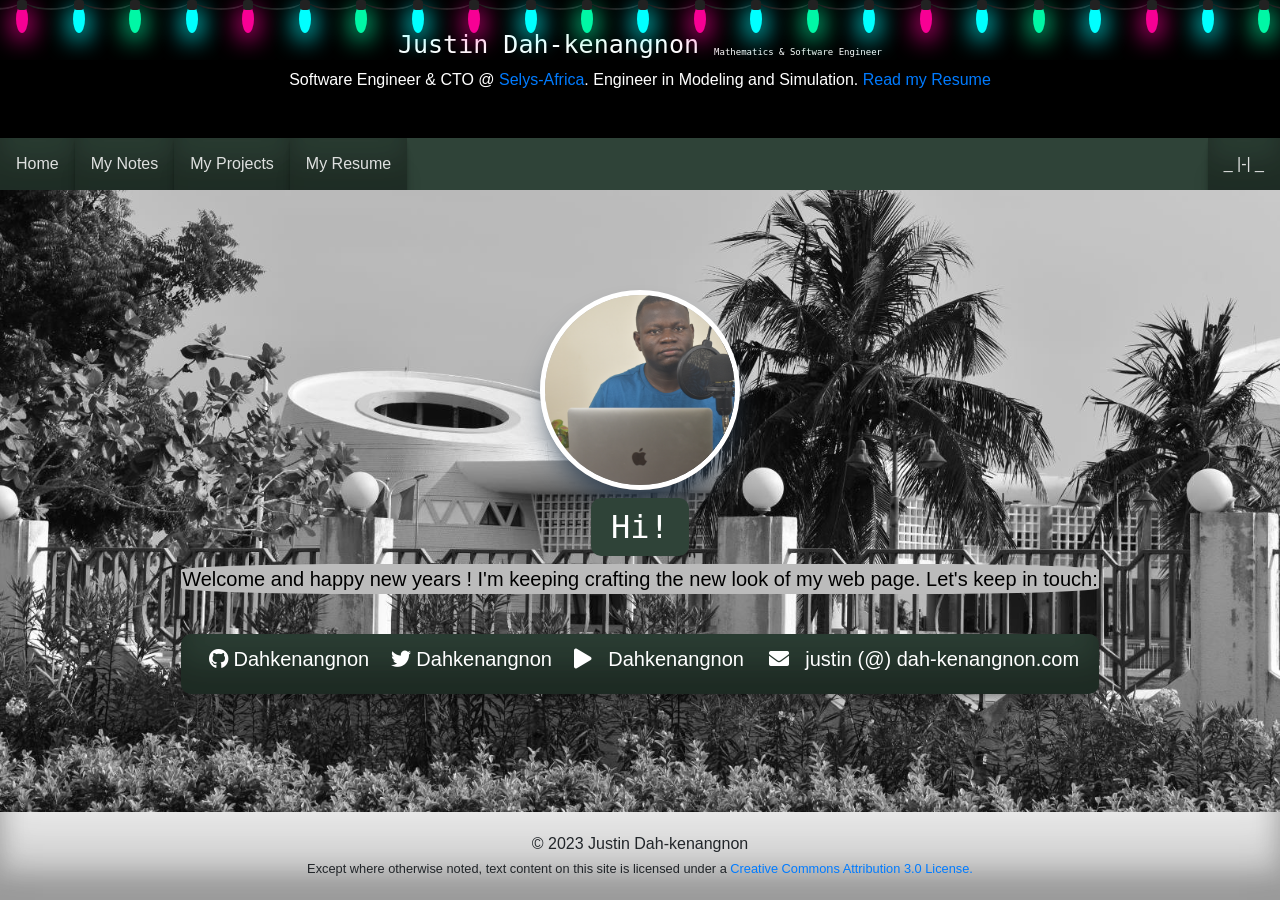
<file: index.html>
<!DOCTYPE html>
<html lang="en">

    <head>
        <meta charset="UTF-8">
        <meta name="viewport" content="width=device-width, initial-scale=1.0">
        <title>Justin Dah-kenangnon</title>
        <meta property="og:title" content="Justin Dah-kenangnon">
        <meta name="description" content="I design and build software people will love and use">
        <meta property="og:type" content="website">
        <meta property="og:url" content="https://Dah-kenangnon.com/">
        <meta property="og:site_name" content="Justin Dah-kenangnon">
        <meta property="og:locale" content="en">
        <meta property="author" content="Justin Dah-kenangnon">
        <meta property="og:description" content="I design and build software people will love and use">
        <meta property="og:image" content="assets/img/me.png">
        <link rel="icon" type="image/png" href="assets/img/me.png">
        <link rel="stylesheet" href="https://stackpath.bootstrapcdn.com/bootstrap/4.5.2/css/bootstrap.min.css">
        <link rel="stylesheet" href="https://use.fontawesome.com/releases/v5.15.1/css/all.css">
        <link rel="stylesheet" href="assets/css/styles.css">
    </head>

    <body>
        <div class="christmas">
            <ul class="lightrope">
                <li></li>
                <li></li>
                <li></li>
                <li></li>
                <li></li>
                <li></li>
                <li></li>
                <li></li>
                <li></li>
                <li></li>
                <li></li>
                <li></li>
                <li></li>
                <li></li>
                <li></li>
                <li></li>
                <li></li>
                <li></li>
                <li></li>
                <li></li>
                <li></li>
                <li></li>
                <li></li>
                <li></li>
                <li></li>
                <li></li>
                <li></li>
                <li></li>
                <li></li>
                <li></li>
                <li></li>
                <li></li>
                <li></li>
                <li></li>
                <li></li>
                <li></li>
                <li></li>
                <li></li>
                <li></li>
                <li></li>
                <li></li>
                <li></li>
              </ul>
        </div>
        <header>
            <div class="header">
              <h1 class="author-name">Justin Dah-kenangnon <sub>Mathematics & Software Engineer </sub> </h1>
              <p>Software Engineer & CTO @ <a target="_blank" href="https://selys-africa.com">Selys-Africa</a>. Engineer in Modeling and
                Simulation. <a href="">Read my Resume</a>
              </p>
            </div>
            <div class="topnav">
              <a href="">Home</a>
              <a href="#">My Notes</a>
              <a href="#">My Projects</a>
              <a href="#">My Resume</a>
              <a href="" style="float:right">_ |-| _ </a>
            </div>
          </header>
        <main class="container-fluid">
            <section class="content mb-5">

                <div class="hero">

                    <div class="author-picture-container">
                        <img id="circle-avatar" src="assets/img/justin_in_studio.jpg" alt="Justin Dah-kenangnon"
                            class="circle-avatar">
                    </div>
                </div>
                <div class="author-infos">
                    <div class="mt-2 text-center">
                        <h2 class="bg-primary">Hi!</h2>
                        <br>
                        <p class="bg-message">Welcome and happy new years ! I'm keeping crafting the new look of my web page. Let's keep in touch: </p>
                    </div>
                    <div class="bg-primary social-media text-center mb-5">
                        <a href="https://github.com/Dahkenangnon" target="_blank" class="social-icon ml-2 mr-2">
                            <i class="fab fa-github"></i>
                            <span class="d-none d-md-inline"> Dahkenangnon</span>
                        </a>
                        <a href="https://twitter.com/Dahkenangnon" target="_blank" class="social-icon ml-2 mr-2">
                            <i class="fab fa-twitter"></i>
                            <span class="d-none d-md-inline">Dahkenangnon</span>
                        </a>
                        <a href="https://youtube.com/@Dahkenangnon" target="_blank" class="social-icon ml-2 mr-2">
                            <i class="fas fa-play"></i>
                            <span class="d-none d-md-inline">&nbsp; Dahkenangnon &nbsp;</span>
                        </a>
                        <a href="mailto:justin@dah-kenangnon.com" target="_blank" class="social-icon">
                            <i class="fas fa-envelope"></i>
                            <span class="d-none d-md-inline">&nbsp; justin (@) dah-kenangnon.com</span>
                        </a>
                    </div>
                </div>

            </section>


            <footer class="footer mt-5 mb-0">
                <p>© 2023 Justin Dah-kenangnon</p>
                <small>Except where otherwise noted, text content on this site is licensed under a <a
                      target="_blank"  href="http://creativecommons.org/licenses/by/3.0/">Creative Commons Attribution 3.0
                        License.</a></small>
            </footer>
        </main>


        <!-- The Modal -->
        <div id="myModal" class="modal">
            <span class="close">&times;</span>
            <img class="modal-content" id="image-box">
            <div id="caption"></div>
        </div>

        <!-- Custom alert -->
        <div id="custom-alert" class="hidden">
            <div class="alert-content">
                <span class="close-button" id="close-alert">&times;</span>
                <h2 id="title"></h2>
                <p id="content"></p>
            </div>
        </div>
        <script src="assets/js/script.js"></script>
    </body>
</html>
</file>
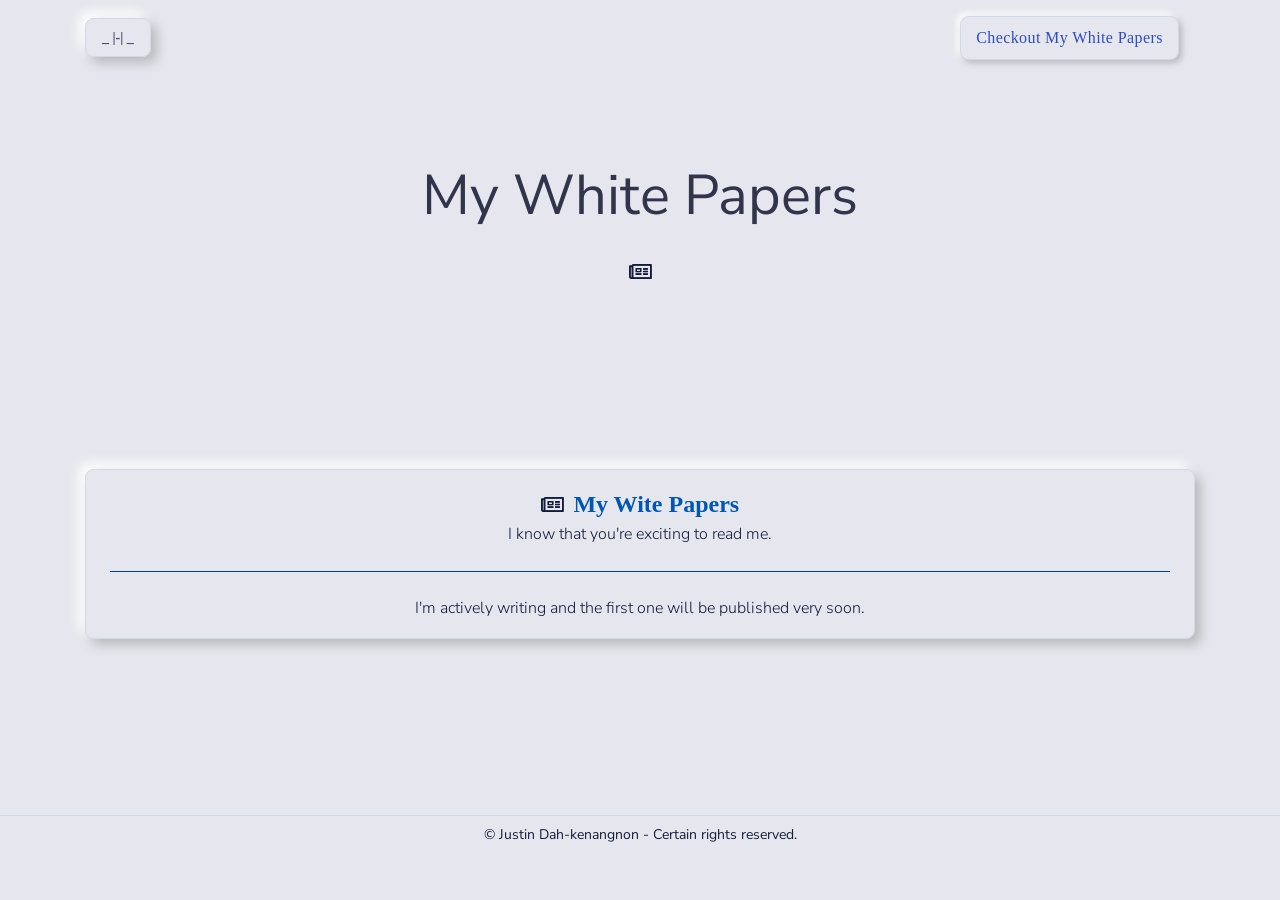
<file: papers.html>
<!DOCTYPE html>
<html lang="en">

<head>
    <meta http-equiv="Content-Type" content="text/html; charset=utf-8" />
    <title>Justin Dah-kenangnon</title>
    <meta name="viewport" content="width=device-width, initial-scale=1, shrink-to-fit=no">
    <meta name="title" content="About Justin Dah-kenangnon">
    <meta name="author" content="Justin Dah-kenangnon">
    <link rel="canonical" href="https://dah-kenangnon.com" />
    <meta name="keywords" content="Justin Dah-kenangnon">
    <meta name="description" content="Home page of Justin Dah-kenangnon">
    <meta itemprop="name" content="Justin Dah-kenangnon">
    <meta itemprop="description" content="Engineering, IAM, Software Development, Film Production, Video Editing,">
    <meta itemprop="image" content="./assets/img/me.jpg">
    <meta name="twitter:card" content="website">
    <meta name="twitter:site" content="@Dahkenangnon">
    <meta name="twitter:title" content="Justin Dah-kenangnon">
    <meta name="twitter:description" content="Engineering, IAM, Software Development, Film Production, Video Editing,">
    <meta name="twitter:creator" content="@Dahkenangnon">
    <meta name="twitter:image" content="./assets/img/me.jpg">
    <meta property="fb:app_id" content="">
    <meta property="og:title" content="Justin Dah-kenangnon" />
    <meta property="og:type" content="website" />
    <meta property="og:url" content="https://dah-kenangnon.com" />
    <meta property="og:image" content="./assets/img/me2.jpg" />
    <meta property="og:description" content="Engineering, IAM, Software Development, Film Production, Video Editing," />
    <meta property="og:site_name" content="About Justin Dah-kenangnon" />
    <link rel="apple-touch-icon" sizes="120x120" href="./assets/img/me2.jpg">
    <link rel="icon" type="image/png" sizes="32x32" href="./assets/img/logo.png">
    <link rel="icon" type="image/png" sizes="16x16" href="./assets/img/logo.png">
    <link rel="manifest" href="./assets/img/logo.png">
    <link rel="mask-icon" href="./assets/img/logo.png" color="#ffffff">
    <meta name="msapplication-TileColor" content="#ffffff">
    <meta name="theme-color" content="#ffffff">
    <link type="text/css" href="./vendor/@fortawesome/fontawesome-free/css/all.min.css" rel="stylesheet">
    <link type="text/css" href="./assets/css/neumorphism.css" rel="stylesheet">
    <link type="text/css" href="./assets/css/custom.css" rel="stylesheet">
</head>

<body>
    <!--Header -->
    <header class="header-global">
        <nav id="navbar-main" aria-label="Primary navigation "
            class="navbar navbar-main navbar-expand-lg navbar-theme-primary headroom navbar-light fixed">
            <div class="container position-relative">
                <a class="navbar-brand shadow-soft py-2 px-3 rounded border border-light mr-lg-4" href="index.html">
                    _ |-| _
                </a>
                <div class="navbar-collapse collapse" id="navbar_global">
                    <div class="navbar-collapse-header">
                        <div class="row">
                            <div class="col-6 collapse-brand">
                                <a href="index.html"
                                    class="navbar-brand shadow-soft py-2 px-3 rounded border border-light">
                                    _ |-| _
                                </a>
                            </div>
                            <div class="col-6 collapse-close">
                                <a href="#navbar_global" class="fas fa-times" data-toggle="collapse"
                                    data-target="#navbar_global" aria-controls="navbar_global" aria-expanded="false"
                                    title="close" aria-label="Toggle navigation"></a>
                            </div>
                        </div>
                    </div>

                </div>
                <div class="d-flex align-items-center">
                    <a href="./papers.html"
                        class="btn btn-primary text-secondary status-bg d-md-inline-block mr-3">
                        Checkout My White Papers</a>
                </div>
            </div>
        </nav>
    </header>
    <main>
        <div class="section section-header pb-1">
            <div class="container" id="here2">
                <div class="row justify-content-center">
                    <div class="col-12 col-lg-8 text-center">
                        <!--Welcome -->
                        <h1 class="display-2 mb-4">My White Papers</h1>
                        <p class="lead mb-5 status-bg"><span class="far fa-newspaper"></span></p>

                    </div>
                </div>
            </div>
        </div>

        <!--Informations section -->
        <section class="section section-lg">
            <div class="container status-bg text-center">
                <div class="alert alert-info shadow-soft mb-4 mb-lg-5" role="alert"><span
                        class="alert-inner--icon icon-lg"><span class="far fa-newspaper"></span></span> <span
                        class="alert-heading">My Wite Papers</span>
                    <p>I know that you're exciting to read me.</p>
                    <hr>
                    <p class="mb-0">I'm actively writing and the first one will be published very soon.
                    </p>
                </div>
            </div>
        </section>
    </main>

    <!--Footer -->
    <footer class="d-flex pb-2 pt-2 pt-md-2 border-top border-light bg-primary status-bg">
        <div class="container">
            <div class="row">
                <div class="col">
                    <div class="d-flex text-center justify-content-center align-items-center" role="contentinfo">
                        <p class="font-weight-normal font-small mb-0">&copy; Justin Dah-kenangnon - Certain rights
                            reserved.</p>
                    </div>
                </div>
            </div>
        </div>
    </footer>

    <!--JS -->
    <script src="./vendor/bootstrap/dist/js/bootstrap.min.js"></script>
    <script src="./assets/js/neumorphism.js"></script>
    <script src="./assets/js/custom.js"></script>
</body>

</html>
</file>
<file: assets/css/styles.css>
* {
  box-sizing: border-box;
}

body {
  margin: 0;
  padding: 0;
  overflow-x: hidden;
  background-color: #f0f0f0;
}
  
.content {
  height: 100%;
  /* Adjusted to full viewport height */
  display: flex;
  flex-direction: column;
  justify-content: center;
  align-items: center;
  text-align: center;
  color: #000;
  color: white !important;
  font-family: Arial, sans-serif;
  overflow-y: scroll !important;
}

.content h1 {
  font-size: 48px;
  font-weight: bold;
  margin-bottom: 20px;
}

.content p {
  font-size: 20px;
  margin-bottom: 40px;
}

.bg-primary {
  background-color: #2f4338 !important;
  border-radius: 10px;
  color: white !important;
  /** Background color fit text content width */
  display: inline-block;
  padding: 10px 20px;
}

.footer {
  background-color: #f0f0f0 !important;

  text-align: center;
  box-shadow: 0px -1px 5px 0px rgba(0, 0, 0, 0.2);
  -webkit-box-shadow: 0px -1px 5px 0px rgba(0, 0, 0, 0.2);
  -moz-box-shadow: 0px -1px 5px 0px rgba(0, 0, 0, 0.2);
  text-align: center;
  box-shadow: rgba(0, 0, 0, 0.17) 0px -23px 25px 0px inset,
    rgba(0, 0, 0, 0.15) 0px -36px 30px 0px inset,
    rgba(0, 0, 0, 0.1) 0px -79px 40px 0px inset, rgba(0, 0, 0, 0.06) 0px 2px 1px,
    rgba(0, 0, 0, 0.09) 0px 4px 2px, rgba(0, 0, 0, 0.09) 0px 8px 4px,
    rgba(0, 0, 0, 0.09) 0px 16px 8px, rgba(0, 0, 0, 0.09) 0px 32px 16px;
  position: fixed;
  left: 0;
  bottom: 0;
  margin-bottom: 0 !important;
  width: 100%;
  padding: 20px !important;
  padding-top: 20px !important;
}

.footer p {
  margin: 0;
}

/* .author-picture-container is cicurlar centered */
.author-picture-container {
  width: 200px;
  height: 200px;
  border-radius: 50%;
  overflow: hidden;
  margin: 0 auto;
  margin-top: 100px;
  border: 5px solid white;
  -webkit-box-shadow: 0px 0px 5px 0px rgba(0, 0, 0, 0.2);
  -moz-box-shadow: 0px 0px 5px 0px rgba(0, 0, 0, 0.2);
  box-shadow: rgb(38, 57, 77) 0px 20px 30px -10px;
}

.author-picture-container:hover {
  border-color: #f60d0d;
}

.author-picture-container .circle-avatar {
  width: 100%;
  height: 100%;
  object-fit: cover;
}

.author-picture-container .circle-avatar:hover {
  opacity: 0.6;
}

/** On mobile, decrease .author-picture-container size */
@media (max-width: 768px) {
  .author-picture-container {
    width: 150px;
    height: 150px;
    margin-top: 50px;
  }
}

/** When width size is less than 450px, decrease .author-picture-container size */
@media (max-width: 450px) {
  .author-picture-container {
    width: 50px;
    height: 50px;
    margin-top: 50px;
  }
}

/* The Modal (background) */
.modal {
  display: none;
  /* Hidden by default */
  position: fixed;
  /* Stay in place */
  z-index: 1;
  /* Sit on top */
  padding-top: 100px;
  /* Location of the box */
  left: 0;
  top: 0;
  width: 100%;
  /* Full width */
  height: 100%;
  /* Full height */
  overflow: auto;
  /* Enable scroll if needed */
  background-color: rgb(0, 0, 0);
  /* Fallback color */
  background-color: rgba(0, 0, 0, 0.9);
  /* Black w/ opacity */
}

/* Modal Content (Image) */
.modal-content {
  margin: auto;
  display: block;
  width: 80%;
  max-width: 700px;
}

/* Caption of Modal Image (Image Text) - Same Width as the Image */
#caption {
  margin: auto;
  display: block;
  width: 80%;
  max-width: 700px;
  text-align: center;
  color: #ccc;
  padding: 10px 0;
  height: 150px;
}

/* Add Animation - Zoom in the Modal */
.modal-content,
#caption {
  animation-name: zoom;
  animation-duration: 0.6s;
}

@keyframes zoom {
  from {
    transform: scale(0);
  }

  to {
    transform: scale(1);
  }
}

/* The Close Button */
.close {
  position: absolute;
  top: 15px;
  right: 35px;
  color: #f1f1f1;
  font-size: 40px;
  font-weight: bold;
  transition: 0.3s;
}

.close:hover,
.close:focus {
  color: #bbb;
  text-decoration: none;
  cursor: pointer;
}

/* 100% Image Width on Smaller Screens */
@media only screen and (max-width: 700px) {
  .modal-content {
    width: 100%;
  }
}

#referalcode {
  color: #f60d0d;
  font-weight: bold;
}
body {
  background-image: url(../img/congres.jpg) ;
  background-size: cover;
  background-blend-mode: luminosity;
  background-clip: content-box;
  background-repeat: no-repeat;
}


.hidden {
  display: none;
}

#custom-alert {
  position: fixed;
  top: 50%;
  left: 50%;
  transform: translate(-50%, -50%);
  background-color: #f0f0f0;
  border: 1px solid #ddd;
  box-shadow: 0 2px 4px rgba(0, 0, 0, 0.1);
  padding: 10px;
  max-width: 300px;
  text-align: center;
  border-radius: 10px;
  border-width: 3px;
  border-color: #2f4338;
  box-shadow: rgba(0, 0, 0, 0.4) 0px 30px 90px;
}

.close-button {
  position: absolute;
  top: 10px;
  right: 10px;
  cursor: pointer;
}

.alert-content {
  padding: 20px;
}

.social-icon:hover {
  color: #f60d0d;
}

.social-media {
  padding-bottom: 20px;
  box-shadow: rgba(0, 0, 0, 0.17) 0px -23px 25px 0px inset,
    rgba(0, 0, 0, 0.15) 0px -36px 30px 0px inset,
    rgba(0, 0, 0, 0.1) 0px -79px 40px 0px inset, rgba(0, 0, 0, 0.06) 0px 2px 1px,
    rgba(0, 0, 0, 0.09) 0px 4px 2px, rgba(0, 0, 0, 0.09) 0px 8px 4px,
    rgba(0, 0, 0, 0.09) 0px 16px 8px, rgba(0, 0, 0, 0.09) 0px 32px 16px;
}

@media (max-width: 768px) {
  .social-icon {
    font-size: 16px;
    margin-right: 10px;
    padding: 10px !important;
    border-color: white !important;
    border-radius: 50% !important;
  }
}

.social-icon {
  color: white;
  font-size: 20px;
  border-color: white !important;
  border-radius: 50% !important;
}

.author-infos {
  height: fit-content !important;
}

body {
  padding: 0px;
  background-color: #f0f0f0;
  font-family: FoundersGrotesk, sans-serif !important;
}

h1,
h2,
h3,
h4,
h5 {
  font-family: FoundersGroteskMono, monospace !important;
}

/* Header/Blog Title */
.header {
  padding: 30px;
  text-align: center;
  background: black;
  color: #fff;
  margin-top: 0;
  top: 0;
}

.header h1 {
  font-size: 50px;
}

.header h1.author-name {
  font-size: 25px;
}

/* Style the top navigation bar */
.topnav {
  overflow: hidden;
  background-color: #2f4338;
}

/* Style the topnav links */
.topnav a {
  float: left;
  display: block;
  color: #f2f2f2;
  text-align: center;
  padding: 14px 16px;
  text-decoration: none;
  background-color: #2f4338;
  -webkit-box-shadow: 0px -1px 5px 0px rgba(0, 0, 0, 0.2);
  -moz-box-shadow: 0px -1px 5px 0px rgba(0, 0, 0, 0.2);
  opacity: 0.9;
  box-shadow: rgba(0, 0, 0, 0.17) 0px -23px 25px 0px inset,
    rgba(0, 0, 0, 0.15) 0px -36px 30px 0px inset,
    rgba(0, 0, 0, 0.1) 0px -79px 40px 0px inset, rgba(0, 0, 0, 0.06) 0px 2px 1px,
    rgba(0, 0, 0, 0.09) 0px 4px 2px, rgba(0, 0, 0, 0.09) 0px 8px 4px,
    rgba(0, 0, 0, 0.09) 0px 16px 8px, rgba(0, 0, 0, 0.09) 0px 32px 16px;
}

/* Change color on hover */
.topnav a:hover {
  background-color: #ddd;
  color: black;
}

/* Add a card effect for articles */
.card {
  background-color: white;
  padding: 20px;
  margin-top: 20px;
}

/* Clear floats after the columns */
.row::after {
  content: "";
  display: table;
  clear: both;
}
/* Responsive layout - when the screen is less than 400px wide, make the navigation links stack on top of each other instead of next to each other */
@media screen and (max-width: 400px) {
  .topnav a {
    float: none;
    width: 100%;
  }
}

sub {
  font-size: xx-small;
}

table {
  width: 100%;
}

table {
  border-collapse: collapse;
}

.table {
  border-collapse: collapse;
  width: 100%;
}

.table td,
.table th {
  border: 1px solid #ddd;
  padding: 8px;
}

.table tr:nth-child(even) {
  background-color: #f2f2f2;
}

.table tr:hover {
  background-color: #ddd;
}

.table th {
  padding-top: 12px;
  padding-bottom: 12px;
  text-align: left;
  background-color: #04aa6d;
  color: white;
}

table,
th,
td {
  border: 2px solid;
}

.text-center {
  text-align: center;
}

.text-right {
  text-align: right;
}

.text-left {
  text-align: left;
}

.text-bold {
  font-weight: bold;
}

.text-normal {
  font-weight: normal;
}

.text-italic {
  font-style: oblique;
}

.table-responsive {
  overflow-x: auto;
}

/** Dividing the view point into column*/
/* For mobile phones: */
[class*="col-"] {
  width: 100%;
}
@media only screen and (min-width: 600px) {
  /* For tablets: */
  .col-s-1 {
    width: 8.33%;
  }
  .col-s-2 {
    width: 16.66%;
  }
  .col-s-3 {
    width: 25%;
  }
  .col-s-4 {
    width: 33.33%;
  }
  .col-s-5 {
    width: 41.66%;
  }
  .col-s-6 {
    width: 50%;
  }
  .col-s-7 {
    width: 58.33%;
  }
  .col-s-8 {
    width: 66.66%;
  }
  .col-s-9 {
    width: 75%;
  }
  .col-s-10 {
    width: 83.33%;
  }
  .col-s-11 {
    width: 91.66%;
  }
  .col-s-12 {
    width: 100%;
  }
}

@media only screen and (min-width: 768px) {
  /* For desktop: */
  .col-1 {
    width: 8.33%;
  }
  .col-2 {
    width: 16.66%;
  }
  .col-3 {
    width: 25%;
  }
  .col-4 {
    width: 33.33%;
  }
  .col-5 {
    width: 41.66%;
  }
  .col-6 {
    width: 50%;
  }
  .col-7 {
    width: 58.33%;
  }
  .col-8 {
    width: 66.66%;
  }
  .col-9 {
    width: 75%;
  }
  .col-10 {
    width: 83.33%;
  }
  .col-11 {
    width: 91.66%;
  }
  .col-12 {
    width: 100%;
  }
}

/** Floating columns on left*/
[class*="col-"] {
  float: left;
  padding: 15px;
}

/** About row*/
.row::after {
  content: "";
  clear: both;
  display: table;
}

.christmas {
  background-color: #000;
}

.lightrope {
  text-align: center;
  white-space: nowrap;
  overflow: hidden;
  position: absolute;
  z-index: 1;
  margin: -15px 0 0 0;
  padding: 0;
  pointer-events: none;
  width: 100%;
}
.lightrope li {
  position: relative;
  animation-fill-mode: both;
  animation-iteration-count: infinite;
  list-style: none;
  margin: 0;
  padding: 0;
  display: block;
  width: 12px;
  height: 28px;
  border-radius: 50%;
  margin: 20px;
  display: inline-block;
  background: rgba(0, 247, 165, 1);
  box-shadow: 0px 4.6666666667px 24px 3px rgba(0, 247, 165, 1);
  animation-name: flash-1;
  animation-duration: 2s;
}
.lightrope li:nth-child(2n + 1) {
  background: rgba(0, 255, 255, 1);
  box-shadow: 0px 4.6666666667px 24px 3px rgba(0, 255, 255, 0.5);
  animation-name: flash-2;
  animation-duration: 0.4s;
}
.lightrope li:nth-child(4n + 2) {
  background: rgba(247, 0, 148, 1);
  box-shadow: 0px 4.6666666667px 24px 3px rgba(247, 0, 148, 1);
  animation-name: flash-3;
  animation-duration: 1.1s;
}
.lightrope li:nth-child(odd) {
  animation-duration: 1.8s;
}
.lightrope li:nth-child(3n + 1) {
  animation-duration: 1.4s;
}
.lightrope li:before {
  content: "";
  position: absolute;
  background: #222;
  width: 10px;
  height: 9.3333333333px;
  border-radius: 3px;
  top: -4.6666666667px;
  left: 1px;
}
.lightrope li:after {
  content: "";
  top: -14px;
  left: 9px;
  position: absolute;
  width: 52px;
  height: 18.6666666667px;
  border-bottom: solid #222 2px;
  border-radius: 50%;
}
.lightrope li:last-child:after {
  content: none;
}
.lightrope li:first-child {
  margin-left: -40px;
}
@keyframes flash-1 {
  0%,
  100% {
    background: rgba(0, 247, 165, 1);
    box-shadow: 0px 4.6666666667px 24px 3px rgba(0, 247, 165, 1);
  }
  50% {
    background: rgba(0, 247, 165, 0.4);
    box-shadow: 0px 4.6666666667px 24px 3px rgba(0, 247, 165, 0.2);
  }
}
@keyframes flash-2 {
  0%,
  100% {
    background: rgba(0, 255, 255, 1);
    box-shadow: 0px 4.6666666667px 24px 3px rgba(0, 255, 255, 1);
  }
  50% {
    background: rgba(0, 255, 255, 0.4);
    box-shadow: 0px 4.6666666667px 24px 3px rgba(0, 255, 255, 0.2);
  }
}
@keyframes flash-3 {
  0%,
  100% {
    background: rgba(247, 0, 148, 1);
    box-shadow: 0px 4.6666666667px 24px 3px rgba(247, 0, 148, 1);
  }
  50% {
    background: rgba(247, 0, 148, 0.4);
    box-shadow: 0px 4.6666666667px 24px 3px rgba(247, 0, 148, 0.2);
  }
}


.bg-message{
  background-color: #bbb !important;
  color: #000 !important;
  border: 5px #04aa6d;
  border-radius: 20%;
}
</file>
